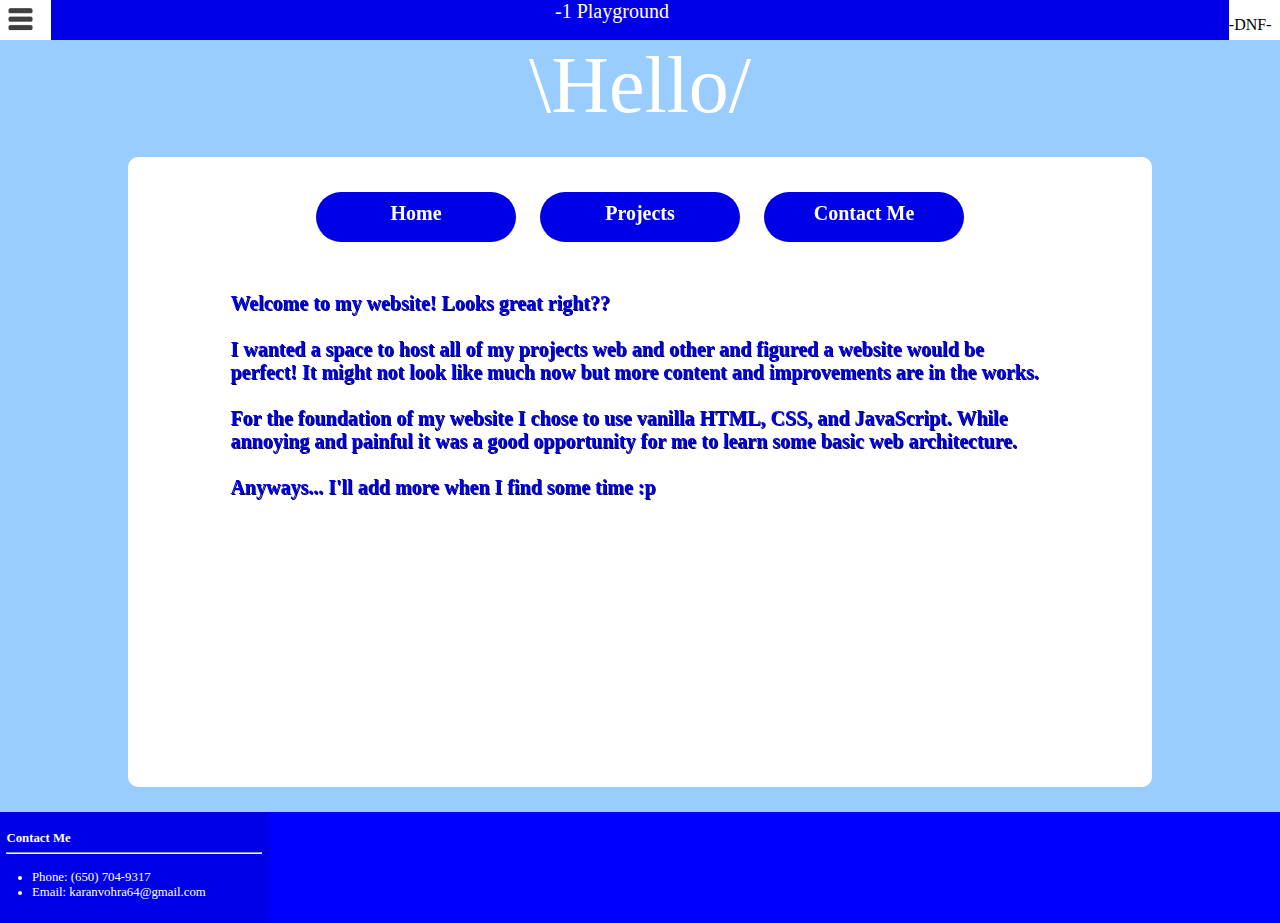
<file: pages/index.html>
<!DOCTYPE html>
<html lang='en'>
  <head>
    <meta charset='utf-8'>
    <title>\Hello/</title>
    <link rel="stylesheet" href="../styles/index-styles.css">
    <script type="text/javascript" src="../scripts/header-footer.js"></script>
    <script type="text/javascript" src="../scripts/index-button.js"></script>
    <script type="text/javascript" src="../scripts/content-size.js"></script>
  </head>
  <body onload='initHF(); initMainContent(); redirect(); reformatNavigation();'>

    <div id='main-content'>
      <div id='buttons'>
        <div class='index-buttons' id='button-1'>
          <p class='button-text'>
            Home
          </p>
        </div>
        <div class='index-buttons' id='button-2'>
          <p class='button-text'>
            Projects
          </p>
        </div>
        <div class='index-buttons' id='button-3'>
          <p class='button-text'>
            Contact Me
          </p>
        </div>
      </div>
      <div id='about-me'>
        <p> 
          Welcome to my website! Looks great right??
          <br><br>
          I wanted a space to host all of my projects web and other and figured a website would be perfect! It might not look like much now but more content and improvements are in the works.
          <br><br>
          For the foundation of my website I chose to use vanilla HTML, CSS, and JavaScript. While annoying and painful it was a good opportunity for me to learn some basic web architecture.
          <br><br>
          Anyways... I'll add more when I find some time :p
        </p>
      </div>
    </div>
    
  </body>
</html>
</file>
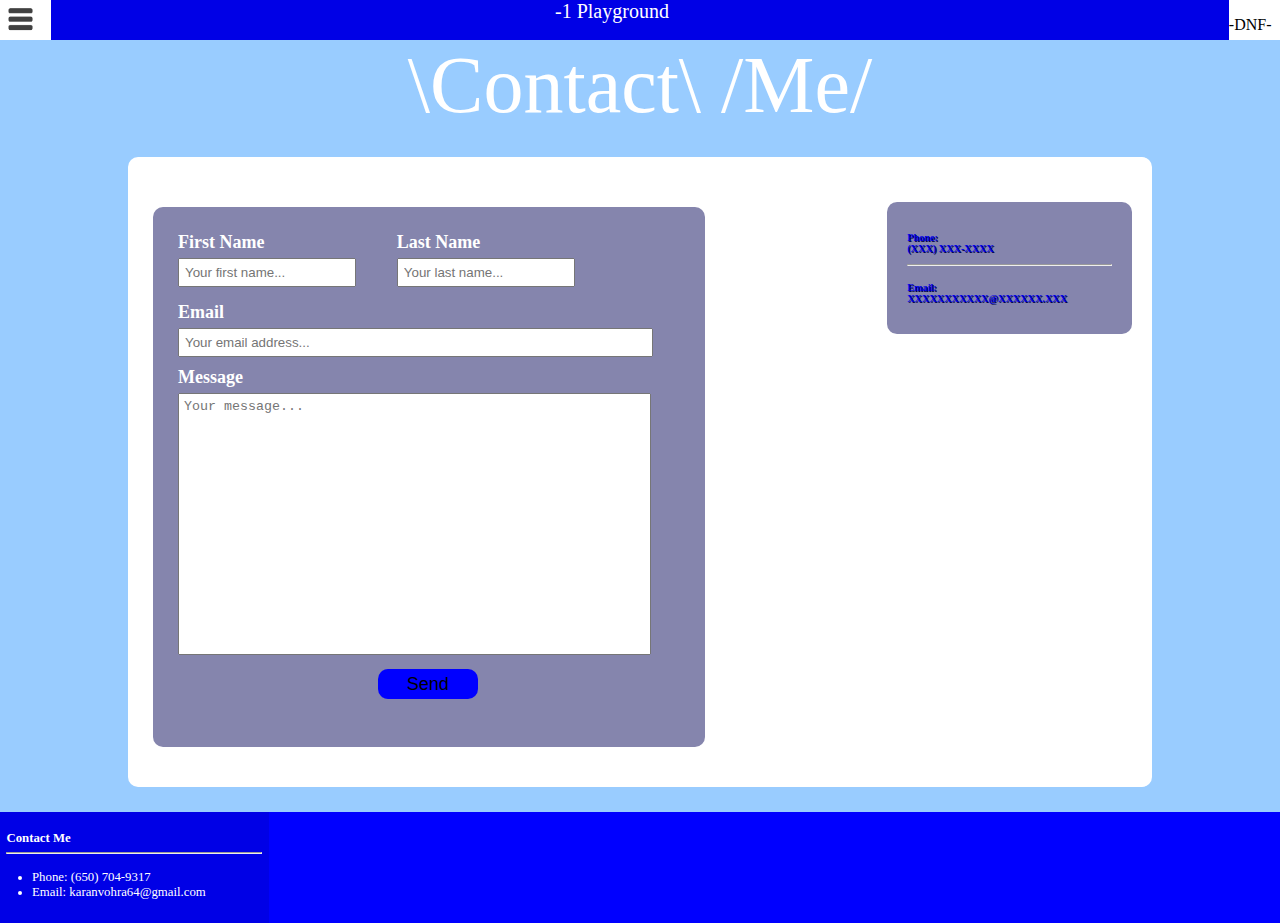
<file: pages/contact-me.html>
<!DOCTYPE html>
<html>
  <head>
    <title>\Contact\ /Me/</title>
    <link rel="stylesheet" href="../styles/contact-me-styles.css">
    <script type="text/javascript" src="../scripts/header-footer.js"></script>
    <script type="text/javascript" src="../scripts/content-size.js"></script>
  </head>
  <body onload='initHF(); initMainContent(); reformatNavigation();'>
    <div id='main-content'>
      
      <div id='web-contact'>
        <form action='../scripts/contact-me.php' method='post'>
          
          <div class='input-field-name'>
            <label class='form-label' for='fname'> First Name </label>
            <input class='name-input' type='text' id='fname' name='firstName' placeholder='Your first name...'>
          </div>
          
          <div class='input-field-name'>
            <label class='form-label' for='lname'> Last Name </label>
            <input class='name-input' type='text' id='lname' name='lastName' placeholder='Your last name...'>
          </div>

          <div class='input-field-email'>
            <label class='form-label' for='email'> Email </label>
            <input class='email-input' type='text' id='email' name='emailAddress' placeholder='Your email address...'>
          </div>
          
          <div class='input-field-message'> 
            <label class='form-label' for='subject'> Message </label>
            <textarea class='message-input' id='subject' name='message' placeholder='Your message...'></textarea>
          </div>

          <input class='submit' type='submit' value='Send'>

        </form>
      </div>

      <div id='other-contact'>
        <p>
          Phone:
          <br>
          (XXX) XXX-XXXX
          <br><hr><br>
          Email:
          <br>
          XXXXXXXXXXX@XXXXXX.XXX
        </p>

      </div>

    </div>

    <?php require '../styles.contact-me.php'; ?>
  </body>
</html>
</file>
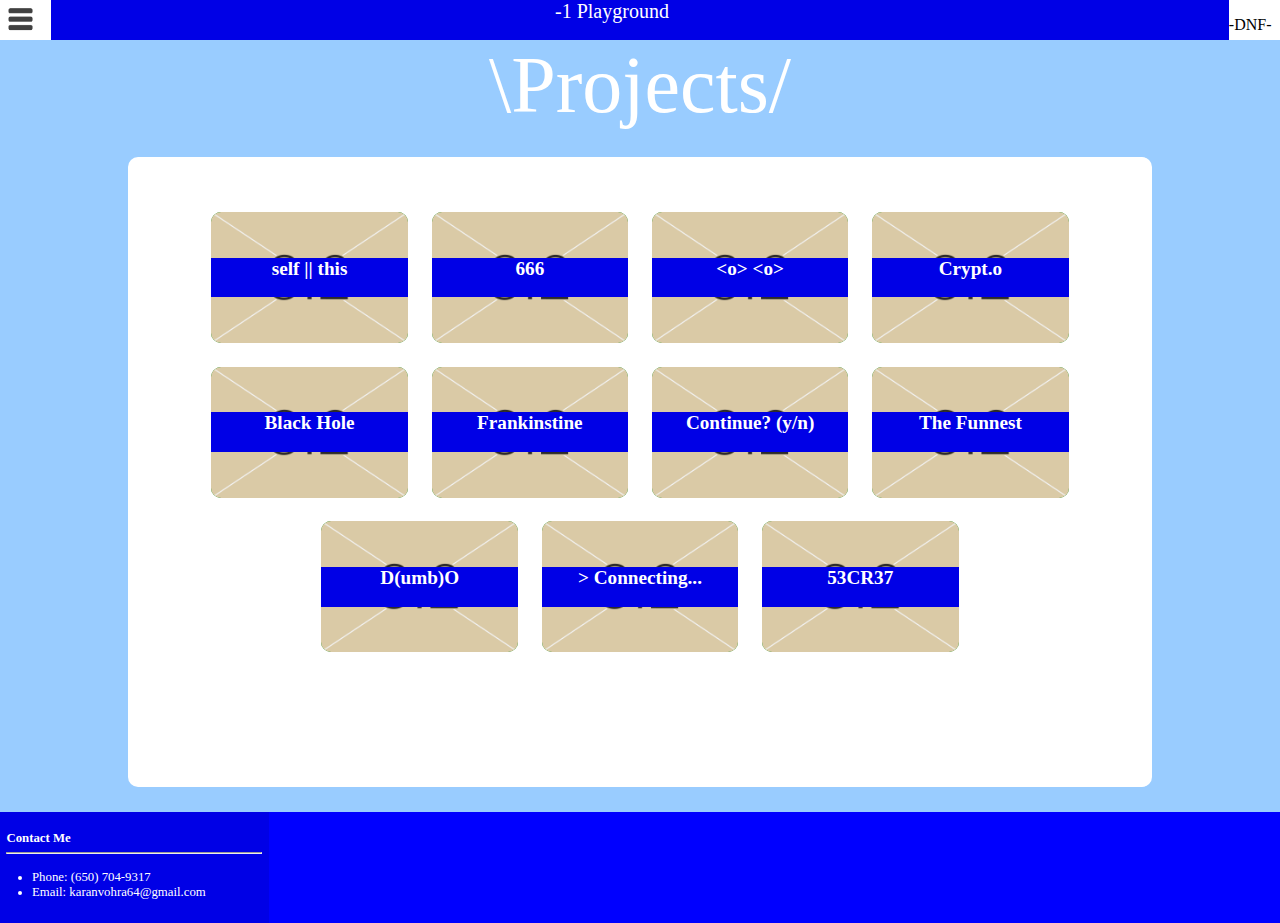
<file: pages/projects.html>
<!DOCTYPE html>
<html lang='en'>
  <head>
    <meta charset='utf-8'>
    <title> \Projects/ </title>
    <link rel="stylesheet" href="../styles/project-styles.css">
    <script type="text/javascript" src="../scripts/header-footer.js"></script>
    <script type="text/javascript" src="../scripts/project-slideshow.js"></script>
    <script type="text/javascript" src="../scripts/content-size.js"></script>
  </head>
  <body onload='initHF(); initMainContent(); initProjectButtons(); reformatNavigation();'>  
    
    <div id='main-content'>
      
      <div id='button-container'>
        
        <div id='project-1' class='project-button'> <!-- Button Container -->
          <img src='../media/5.png' class='project-button-bg fade'>
          <img src='../media/6.png' class='project-button-bg fade'>
          <div class='project-label'>
            <p class='project-title'> self || this </p>
          </div>
        </div>

         <div id='project-2' class='project-button'> 
          <img src='../media/5.png' class='project-button-bg fade'>
          <img src='../media/6.png' class='project-button-bg fade'>
          <div class='project-label'>
            <p class='project-title'> 666 </p>
          </div>
        </div>

        <div id='project-3' class='project-button'> 
          <img src='../media/5.png' class='project-button-bg fade'>
          <img src='../media/6.png' class='project-button-bg fade'>
          <div class='project-label'>
            <p class='project-title'> &lt;o&gt; &lt;o&gt; </p>
          </div>
        </div>

        <div id='project-4' class='project-button'> 
          <img src='../media/5.png' class='project-button-bg fade'>
          <img src='../media/6.png' class='project-button-bg fade'>
          <div class='project-label'>
            <p class='project-title'> Crypt.o </p>
          </div>
        </div>

        <div id='project-5' class='project-button'> 
          <img src='../media/5.png' class='project-button-bg fade'>
          <img src='../media/6.png' class='project-button-bg fade'>
          <div class='project-label'>
            <p class='project-title'> Black Hole </p>
          </div>
        </div>

        <div id='project-6' class='project-button'> 
          <img src='../media/5.png' class='project-button-bg fade'>
          <img src='../media/6.png' class='project-button-bg fade'>
          <div class='project-label'>
            <p class='project-title'> Frankinstine </p>
          </div>
        </div>

        <div id='project-7' class='project-button'> 
          <img src='../media/5.png' class='project-button-bg fade'>
          <img src='../media/6.png' class='project-button-bg fade'>
          <div class='project-label'>
            <p class='project-title'> Continue? (y/n) </p>
          </div>
        </div>

        <div id='project-8' class='project-button'>
          <img src='../media/5.png' class='project-button-bg fade'>
          <img src='../media/6.png' class='project-button-bg fade'>
          <div class='project-label'>
            <p class='project-title'> The Funnest </p>
          </div>

        </div>

        <div id='project-9' class='project-button'>
          <img src='../media/5.png' class='project-button-bg fade'>
          <img src='../media/6.png' class='project-button-bg fade'>
          <div class='project-label'>
            <p class='project-title'> D(umb)O </p>
          </div>

        </div>

        <div id='project-10' class='project-button'>
          <img src='../media/5.png' class='project-button-bg fade'>
          <img src='../media/6.png' class='project-button-bg fade'>
          <div class='project-label'>
            <p class='project-title'> > Connecting... </p>
          </div>

        </div>

        <div id='project-10' class='project-button'>
          <img src='../media/5.png' class='project-button-bg fade'>
          <img src='../media/6.png' class='project-button-bg fade'>
          <div class='project-label'>
            <p class='project-title'> 53CR37 </p>
          </div>

        </div>
      </div>


      <div id='overview-container'>

        <div class='project-container' id='project-1-overview'>
          <div class='project-directory'>
            <div class='project-selector' id='selector-1'>
              <p class='project-name'> -1P.com </p> 
            </div>
            <div class='project-selector' id='selector-2'>
              <p class='project-name'> Project Name 2 </p>
            </div>
          </div>
          <div class='project-viewer'>
            <div class='project-overview-selector' id='overview-selector-1'>
              <div class='project-image'>
                <!-- <img src='../media/1.jpeg'> -->
              </div>
              <div class='project-description'>
                <h1> -1P.com </h1>
                <p>
                  Here I would probably write a description about the project with images. I also wanted to include text boxes with colored code and a link maybe a link to a propper project page.

                  <br><br>
                  I want to take the theme of the site in a different direction so I chose not to go through and add all those things just yet.
                  <br>
                </p> 
              </div>
              <div class='link-to-project'>
                <p>Link</p>
              </div>
            </div>
            <div class='project-overview-selector' id='overview-selector-2'> 
              <div class='project-image'>
                <img src='../media/2.jpeg'>
              </div>
              <div class='project-description'>
                <p>
                  Here is a description! Here is a description! Here is a description! Here is a description! Here is a description! Here is a description! Here is a description! Here is a description! Here is a description! Here is a description! Here is a description! Here is a description! Here is a description! Here is a description! Here is a description! Here is a description! Here is a description! Here is a description! Here is a description! Here is a description! Here is a description! Here is a description! Here is a description! Here is a description! Here is a description! Here is a description! Here is a description! Here is a description! Here is a description! Here is a description!
                  Here is a description! Here is a description! Here is a description! Here is a description! Here is a description! Here is a description! Here is a description! Here is a description! Here is a description! Here is a description! Here is a description! Here is a description! Here is a description! Here is a description! Here is a description! Here is a description! Here is a description! Here is a description! Here is a description! Here is a description! Here is a description! Here is a description! Here is a description! Here is a description! Here is a description! Here is a description! Here is a description! Here is a description! Here is a description! Here is a description!
                  Here is a description! Here is a description! Here is a description! Here is a description! Here is a description! Here is a description! Here is a description! Here is a description! Here is a description! Here is a description! Here is a description! Here is a description! Here is a description! Here is a description! Here is a description! Here is a description! Here is a description! Here is a description! Here is a description! Here is a description! Here is a description! Here is a description! Here is a description! Here is a description! Here is a description! Here is a description! Here is a description! Here is a description! Here is a description! Here is a description!
                </p> 
              </div>
              <div class='link-to-project'>
                <p>Link</p>
              </div>
            </div>
          </div>
        </div>
       
        <div class='project-container' id='project-2-overview'>
          <div class='project-directory'>
            <div class='project-selector' id='selector-1'>
              <p class='project-name'> Project Name 1 </p> 
            </div>
            <div class='project-selector' id='selector-2'>
              <p class='project-name'> Project Name 2 </p>
            </div>
          </div>
          <div class='project-viewer'>
            <div class='project-overview-selector' id='overview-selector-1'>
              <div class='project-image'>
                <img src='../media/1.jpeg'>
              </div>
              <div class='project-description'>
                <h1> type 2 </h1>
                <p>
                  Here is a description! Here is a description! Here is a description! Here is a description! Here is a description! Here is a description! Here is a description! Here is a description! Here is a description! Here is a description! Here is a description! Here is a description! Here is a description! Here is a description! Here is a description! Here is a description! Here is a description! Here is a description! Here is a description! Here is a description! Here is a description! Here is a description! Here is a description! Here is a description! Here is a description! Here is a description! Here is a description! Here is a description! Here is a description! Here is a description!
                  Here is a description! Here is a description! Here is a description! Here is a description! Here is a description! Here is a description! Here is a description! Here is a description! Here is a description! Here is a description! Here is a description! Here is a description! Here is a description! Here is a description! Here is a description! Here is a description! Here is a description! Here is a description! Here is a description! Here is a description! Here is a description! Here is a description! Here is a description! Here is a description! Here is a description! Here is a description! Here is a description! Here is a description! Here is a description! Here is a description!
                  Here is a description! Here is a description! Here is a description! Here is a description! Here is a description! Here is a description! Here is a description! Here is a description! Here is a description! Here is a description! Here is a description! Here is a description! Here is a description! Here is a description! Here is a description! Here is a description! Here is a description! Here is a description! Here is a description! Here is a description! Here is a description! Here is a description! Here is a description! Here is a description! Here is a description! Here is a description! Here is a description! Here is a description! Here is a description! Here is a description!
                </p> 
              </div>
              <div class='link-to-project'>
                <p>Link</p>
              </div>
            </div>
            <div class='project-overview-selector' id='overview-selector-2'> 
              <div class='project-image'>
                <img src='../media/2.jpeg'>
              </div>
              <div class='project-description'>
                <p>
                  Here is a description! Here is a description! Here is a description! Here is a description! Here is a description! Here is a description! Here is a description! Here is a description! Here is a description! Here is a description! Here is a description! Here is a description! Here is a description! Here is a description! Here is a description! Here is a description! Here is a description! Here is a description! Here is a description! Here is a description! Here is a description! Here is a description! Here is a description! Here is a description! Here is a description! Here is a description! Here is a description! Here is a description! Here is a description! Here is a description!
                  Here is a description! Here is a description! Here is a description! Here is a description! Here is a description! Here is a description! Here is a description! Here is a description! Here is a description! Here is a description! Here is a description! Here is a description! Here is a description! Here is a description! Here is a description! Here is a description! Here is a description! Here is a description! Here is a description! Here is a description! Here is a description! Here is a description! Here is a description! Here is a description! Here is a description! Here is a description! Here is a description! Here is a description! Here is a description! Here is a description!
                  Here is a description! Here is a description! Here is a description! Here is a description! Here is a description! Here is a description! Here is a description! Here is a description! Here is a description! Here is a description! Here is a description! Here is a description! Here is a description! Here is a description! Here is a description! Here is a description! Here is a description! Here is a description! Here is a description! Here is a description! Here is a description! Here is a description! Here is a description! Here is a description! Here is a description! Here is a description! Here is a description! Here is a description! Here is a description! Here is a description!
                </p> 
              </div>
              <div class='link-to-project'>
                <p>Link</p>
              </div>
            </div>
          </div>
        </div>
        
        <div class='project-container' id='project-3-overview'>
          <div class='project-directory'>
            <div class='project-selector' id='selector-1'>
              <p class='project-name'> Project Name 1 </p> 
            </div>
            <div class='project-selector' id='selector-2'>
              <p class='project-name'> Project Name 2 </p>
            </div>
          </div>
          <div class='project-viewer'>
            <div class='project-overview-selector' id='overview-selector-1'>
              <div class='project-image'>
                <img src='../media/1.jpeg'>
              </div>
              <div class='project-description'>
                <h1> type 3 </h1>
                <p>
                  Here is a description! Here is a description! Here is a description! Here is a description! Here is a description! Here is a description! Here is a description! Here is a description! Here is a description! Here is a description! Here is a description! Here is a description! Here is a description! Here is a description! Here is a description! Here is a description! Here is a description! Here is a description! Here is a description! Here is a description! Here is a description! Here is a description! Here is a description! Here is a description! Here is a description! Here is a description! Here is a description! Here is a description! Here is a description! Here is a description!
                  Here is a description! Here is a description! Here is a description! Here is a description! Here is a description! Here is a description! Here is a description! Here is a description! Here is a description! Here is a description! Here is a description! Here is a description! Here is a description! Here is a description! Here is a description! Here is a description! Here is a description! Here is a description! Here is a description! Here is a description! Here is a description! Here is a description! Here is a description! Here is a description! Here is a description! Here is a description! Here is a description! Here is a description! Here is a description! Here is a description!
                  Here is a description! Here is a description! Here is a description! Here is a description! Here is a description! Here is a description! Here is a description! Here is a description! Here is a description! Here is a description! Here is a description! Here is a description! Here is a description! Here is a description! Here is a description! Here is a description! Here is a description! Here is a description! Here is a description! Here is a description! Here is a description! Here is a description! Here is a description! Here is a description! Here is a description! Here is a description! Here is a description! Here is a description! Here is a description! Here is a description!
                </p> 
              </div>
              <div class='link-to-project'>
                <p>Link</p>
              </div>
            </div>
            <div class='project-overview-selector' id='overview-selector-2'> 
              <div class='project-image'>
                <img src='../media/2.jpeg'>
              </div>
              <div class='project-description'>
                <p>
                  Here is a description! Here is a description! Here is a description! Here is a description! Here is a description! Here is a description! Here is a description! Here is a description! Here is a description! Here is a description! Here is a description! Here is a description! Here is a description! Here is a description! Here is a description! Here is a description! Here is a description! Here is a description! Here is a description! Here is a description! Here is a description! Here is a description! Here is a description! Here is a description! Here is a description! Here is a description! Here is a description! Here is a description! Here is a description! Here is a description!
                  Here is a description! Here is a description! Here is a description! Here is a description! Here is a description! Here is a description! Here is a description! Here is a description! Here is a description! Here is a description! Here is a description! Here is a description! Here is a description! Here is a description! Here is a description! Here is a description! Here is a description! Here is a description! Here is a description! Here is a description! Here is a description! Here is a description! Here is a description! Here is a description! Here is a description! Here is a description! Here is a description! Here is a description! Here is a description! Here is a description!
                  Here is a description! Here is a description! Here is a description! Here is a description! Here is a description! Here is a description! Here is a description! Here is a description! Here is a description! Here is a description! Here is a description! Here is a description! Here is a description! Here is a description! Here is a description! Here is a description! Here is a description! Here is a description! Here is a description! Here is a description! Here is a description! Here is a description! Here is a description! Here is a description! Here is a description! Here is a description! Here is a description! Here is a description! Here is a description! Here is a description!
                </p> 
              </div>
              <div class='link-to-project'>
                <p>Link</p>
              </div>
            </div>
          </div>
        </div>
        
        <div class='project-container' id='project-4-overview'>
          <div class='project-directory'>
            <div class='project-selector' id='selector-1'>
              <p class='project-name'> Project Name 1 </p> 
            </div>
            <div class='project-selector' id='selector-2'>
              <p class='project-name'> Project Name 2 </p>
            </div>
          </div>
          <div class='project-viewer'>
            <div class='project-overview-selector' id='overview-selector-1'>
              <div class='project-image'>
                <img src='../media/1.jpeg'>
              </div>
              <div class='project-description'>
                <h1> type 4 </h1>
                <p>
                  Here is a description! Here is a description! Here is a description! Here is a description! Here is a description! Here is a description! Here is a description! Here is a description! Here is a description! Here is a description! Here is a description! Here is a description! Here is a description! Here is a description! Here is a description! Here is a description! Here is a description! Here is a description! Here is a description! Here is a description! Here is a description! Here is a description! Here is a description! Here is a description! Here is a description! Here is a description! Here is a description! Here is a description! Here is a description! Here is a description!
                  Here is a description! Here is a description! Here is a description! Here is a description! Here is a description! Here is a description! Here is a description! Here is a description! Here is a description! Here is a description! Here is a description! Here is a description! Here is a description! Here is a description! Here is a description! Here is a description! Here is a description! Here is a description! Here is a description! Here is a description! Here is a description! Here is a description! Here is a description! Here is a description! Here is a description! Here is a description! Here is a description! Here is a description! Here is a description! Here is a description!
                  Here is a description! Here is a description! Here is a description! Here is a description! Here is a description! Here is a description! Here is a description! Here is a description! Here is a description! Here is a description! Here is a description! Here is a description! Here is a description! Here is a description! Here is a description! Here is a description! Here is a description! Here is a description! Here is a description! Here is a description! Here is a description! Here is a description! Here is a description! Here is a description! Here is a description! Here is a description! Here is a description! Here is a description! Here is a description! Here is a description!
                </p> 
              </div>
              <div class='link-to-project'>
                <p>Link</p>
              </div>
            </div>
            <div class='project-overview-selector' id='overview-selector-2'> 
              <div class='project-image'>
                <img src='../media/2.jpeg'>
              </div>
              <div class='project-description'>
                <p>
                  Here is a description! Here is a description! Here is a description! Here is a description! Here is a description! Here is a description! Here is a description! Here is a description! Here is a description! Here is a description! Here is a description! Here is a description! Here is a description! Here is a description! Here is a description! Here is a description! Here is a description! Here is a description! Here is a description! Here is a description! Here is a description! Here is a description! Here is a description! Here is a description! Here is a description! Here is a description! Here is a description! Here is a description! Here is a description! Here is a description!
                  Here is a description! Here is a description! Here is a description! Here is a description! Here is a description! Here is a description! Here is a description! Here is a description! Here is a description! Here is a description! Here is a description! Here is a description! Here is a description! Here is a description! Here is a description! Here is a description! Here is a description! Here is a description! Here is a description! Here is a description! Here is a description! Here is a description! Here is a description! Here is a description! Here is a description! Here is a description! Here is a description! Here is a description! Here is a description! Here is a description!
                  Here is a description! Here is a description! Here is a description! Here is a description! Here is a description! Here is a description! Here is a description! Here is a description! Here is a description! Here is a description! Here is a description! Here is a description! Here is a description! Here is a description! Here is a description! Here is a description! Here is a description! Here is a description! Here is a description! Here is a description! Here is a description! Here is a description! Here is a description! Here is a description! Here is a description! Here is a description! Here is a description! Here is a description! Here is a description! Here is a description!
                </p> 
              </div>
              <div class='link-to-project'>
                <p>Link</p>
              </div>
            </div>
          </div>
        </div>
        
        <div class='project-container' id='project-5-overview'>
          <div class='project-directory'>
            <div class='project-selector' id='selector-1'>
              <p class='project-name'> Project Name 1 </p> 
            </div>
            <div class='project-selector' id='selector-2'>
              <p class='project-name'> Project Name 2 </p>
            </div>
          </div>
          <div class='project-viewer'>
            <div class='project-overview-selector' id='overview-selector-1'>
              <div class='project-image'>
                <img src='../media/1.jpeg'>
              </div>
              <div class='project-description'>
                <h1> type 5 </h1>
                <p>
                  Here is a description! Here is a description! Here is a description! Here is a description! Here is a description! Here is a description! Here is a description! Here is a description! Here is a description! Here is a description! Here is a description! Here is a description! Here is a description! Here is a description! Here is a description! Here is a description! Here is a description! Here is a description! Here is a description! Here is a description! Here is a description! Here is a description! Here is a description! Here is a description! Here is a description! Here is a description! Here is a description! Here is a description! Here is a description! Here is a description!
                  Here is a description! Here is a description! Here is a description! Here is a description! Here is a description! Here is a description! Here is a description! Here is a description! Here is a description! Here is a description! Here is a description! Here is a description! Here is a description! Here is a description! Here is a description! Here is a description! Here is a description! Here is a description! Here is a description! Here is a description! Here is a description! Here is a description! Here is a description! Here is a description! Here is a description! Here is a description! Here is a description! Here is a description! Here is a description! Here is a description!
                  Here is a description! Here is a description! Here is a description! Here is a description! Here is a description! Here is a description! Here is a description! Here is a description! Here is a description! Here is a description! Here is a description! Here is a description! Here is a description! Here is a description! Here is a description! Here is a description! Here is a description! Here is a description! Here is a description! Here is a description! Here is a description! Here is a description! Here is a description! Here is a description! Here is a description! Here is a description! Here is a description! Here is a description! Here is a description! Here is a description!
                </p> 
              </div>
              <div class='link-to-project'>
                <p>Link</p>
              </div>
            </div>
            <div class='project-overview-selector' id='overview-selector-2'> 
              <div class='project-image'>
                <img src='../media/2.jpeg'>
              </div>
              <div class='project-description'>
                <p>
                  Here is a description! Here is a description! Here is a description! Here is a description! Here is a description! Here is a description! Here is a description! Here is a description! Here is a description! Here is a description! Here is a description! Here is a description! Here is a description! Here is a description! Here is a description! Here is a description! Here is a description! Here is a description! Here is a description! Here is a description! Here is a description! Here is a description! Here is a description! Here is a description! Here is a description! Here is a description! Here is a description! Here is a description! Here is a description! Here is a description!
                  Here is a description! Here is a description! Here is a description! Here is a description! Here is a description! Here is a description! Here is a description! Here is a description! Here is a description! Here is a description! Here is a description! Here is a description! Here is a description! Here is a description! Here is a description! Here is a description! Here is a description! Here is a description! Here is a description! Here is a description! Here is a description! Here is a description! Here is a description! Here is a description! Here is a description! Here is a description! Here is a description! Here is a description! Here is a description! Here is a description!
                  Here is a description! Here is a description! Here is a description! Here is a description! Here is a description! Here is a description! Here is a description! Here is a description! Here is a description! Here is a description! Here is a description! Here is a description! Here is a description! Here is a description! Here is a description! Here is a description! Here is a description! Here is a description! Here is a description! Here is a description! Here is a description! Here is a description! Here is a description! Here is a description! Here is a description! Here is a description! Here is a description! Here is a description! Here is a description! Here is a description!
                </p> 
              </div>
              <div class='link-to-project'>
                <p>Link</p>
              </div>
            </div>
          </div>
        </div>

        <div class='project-container' id='project-6-overview'>
          <div class='project-directory'>
            <div class='project-selector' id='selector-1'>
              <p class='project-name'> Project Name 1 </p> 
            </div>
            <div class='project-selector' id='selector-2'>
              <p class='project-name'> Project Name 2 </p>
            </div>
          </div>
          <div class='project-viewer'>
            <div class='project-overview-selector' id='overview-selector-1'>
              <div class='project-image'>
                <img src='../media/1.jpeg'>
              </div>
              <div class='project-description'>
                <h1> type 6 </h1>
                <p>
                  Here is a description! Here is a description! Here is a description! Here is a description! Here is a description! Here is a description! Here is a description! Here is a description! Here is a description! Here is a description! Here is a description! Here is a description! Here is a description! Here is a description! Here is a description! Here is a description! Here is a description! Here is a description! Here is a description! Here is a description! Here is a description! Here is a description! Here is a description! Here is a description! Here is a description! Here is a description! Here is a description! Here is a description! Here is a description! Here is a description!
                  Here is a description! Here is a description! Here is a description! Here is a description! Here is a description! Here is a description! Here is a description! Here is a description! Here is a description! Here is a description! Here is a description! Here is a description! Here is a description! Here is a description! Here is a description! Here is a description! Here is a description! Here is a description! Here is a description! Here is a description! Here is a description! Here is a description! Here is a description! Here is a description! Here is a description! Here is a description! Here is a description! Here is a description! Here is a description! Here is a description!
                  Here is a description! Here is a description! Here is a description! Here is a description! Here is a description! Here is a description! Here is a description! Here is a description! Here is a description! Here is a description! Here is a description! Here is a description! Here is a description! Here is a description! Here is a description! Here is a description! Here is a description! Here is a description! Here is a description! Here is a description! Here is a description! Here is a description! Here is a description! Here is a description! Here is a description! Here is a description! Here is a description! Here is a description! Here is a description! Here is a description!
                </p> 
              </div>
              <div class='link-to-project'>
                <p>Link</p>
              </div>
            </div>
            <div class='project-overview-selector'  id='overview-selector-2'> 
              <div class='project-image'>
                <img src='../media/2.jpeg'>
              </div>
              <div class='project-description'>
                <p>
                  Here is a description! Here is a description! Here is a description! Here is a description! Here is a description! Here is a description! Here is a description! Here is a description! Here is a description! Here is a description! Here is a description! Here is a description! Here is a description! Here is a description! Here is a description! Here is a description! Here is a description! Here is a description! Here is a description! Here is a description! Here is a description! Here is a description! Here is a description! Here is a description! Here is a description! Here is a description! Here is a description! Here is a description! Here is a description! Here is a description!
                  Here is a description! Here is a description! Here is a description! Here is a description! Here is a description! Here is a description! Here is a description! Here is a description! Here is a description! Here is a description! Here is a description! Here is a description! Here is a description! Here is a description! Here is a description! Here is a description! Here is a description! Here is a description! Here is a description! Here is a description! Here is a description! Here is a description! Here is a description! Here is a description! Here is a description! Here is a description! Here is a description! Here is a description! Here is a description! Here is a description!
                  Here is a description! Here is a description! Here is a description! Here is a description! Here is a description! Here is a description! Here is a description! Here is a description! Here is a description! Here is a description! Here is a description! Here is a description! Here is a description! Here is a description! Here is a description! Here is a description! Here is a description! Here is a description! Here is a description! Here is a description! Here is a description! Here is a description! Here is a description! Here is a description! Here is a description! Here is a description! Here is a description! Here is a description! Here is a description! Here is a description!
                </p> 
              </div>
              <div class='link-to-project'>
                <p>Link</p>
              </div>
            </div>
          </div>
        </div>
        
        <div class='project-container' id='project-7-overview'>
          <div class='project-directory'>
            <div class='project-selector' id='selector-1'>
              <p class='project-name'> Project Name 1 </p> 
            </div>
            <div class='project-selector' id='selector-2'>
              <p class='project-name'> Project Name 2 </p>
            </div>
          </div>
          <div class='project-viewer'>
            <div class='project-overview-selector' id='overview-selector-1'>
              <div class='project-image'>
                <img src='../media/1.jpeg'>
              </div>
              <div class='project-description'>
                <h1> type 7 </h1>
                <p>
                  Here is a description! Here is a description! Here is a description! Here is a description! Here is a description! Here is a description! Here is a description! Here is a description! Here is a description! Here is a description! Here is a description! Here is a description! Here is a description! Here is a description! Here is a description! Here is a description! Here is a description! Here is a description! Here is a description! Here is a description! Here is a description! Here is a description! Here is a description! Here is a description! Here is a description! Here is a description! Here is a description! Here is a description! Here is a description! Here is a description!
                  Here is a description! Here is a description! Here is a description! Here is a description! Here is a description! Here is a description! Here is a description! Here is a description! Here is a description! Here is a description! Here is a description! Here is a description! Here is a description! Here is a description! Here is a description! Here is a description! Here is a description! Here is a description! Here is a description! Here is a description! Here is a description! Here is a description! Here is a description! Here is a description! Here is a description! Here is a description! Here is a description! Here is a description! Here is a description! Here is a description!
                  Here is a description! Here is a description! Here is a description! Here is a description! Here is a description! Here is a description! Here is a description! Here is a description! Here is a description! Here is a description! Here is a description! Here is a description! Here is a description! Here is a description! Here is a description! Here is a description! Here is a description! Here is a description! Here is a description! Here is a description! Here is a description! Here is a description! Here is a description! Here is a description! Here is a description! Here is a description! Here is a description! Here is a description! Here is a description! Here is a description!
                </p> 
              </div>
              <div class='link-to-project'>
                <p>Link</p>
              </div>
            </div>
            <div class='project-overview-selector'  id='overview-selector-2'> 
              <div class='project-image'>
                <img src='../media/2.jpeg'>
              </div>
              <div class='project-description'>
                <p>
                  Here is a description! Here is a description! Here is a description! Here is a description! Here is a description! Here is a description! Here is a description! Here is a description! Here is a description! Here is a description! Here is a description! Here is a description! Here is a description! Here is a description! Here is a description! Here is a description! Here is a description! Here is a description! Here is a description! Here is a description! Here is a description! Here is a description! Here is a description! Here is a description! Here is a description! Here is a description! Here is a description! Here is a description! Here is a description! Here is a description!
                  Here is a description! Here is a description! Here is a description! Here is a description! Here is a description! Here is a description! Here is a description! Here is a description! Here is a description! Here is a description! Here is a description! Here is a description! Here is a description! Here is a description! Here is a description! Here is a description! Here is a description! Here is a description! Here is a description! Here is a description! Here is a description! Here is a description! Here is a description! Here is a description! Here is a description! Here is a description! Here is a description! Here is a description! Here is a description! Here is a description!
                  Here is a description! Here is a description! Here is a description! Here is a description! Here is a description! Here is a description! Here is a description! Here is a description! Here is a description! Here is a description! Here is a description! Here is a description! Here is a description! Here is a description! Here is a description! Here is a description! Here is a description! Here is a description! Here is a description! Here is a description! Here is a description! Here is a description! Here is a description! Here is a description! Here is a description! Here is a description! Here is a description! Here is a description! Here is a description! Here is a description!
                </p> 
              </div>
              <div class='link-to-project'>
                <p>Link</p>
              </div>
            </div>
          </div>
        </div>
        
        <div class='project-container' id='project-8-overview'>
          <div class='project-directory'>
            <div class='project-selector' id='selector-1'>
              <p class='project-name'> Project Name 1 </p> 
            </div>
            <div class='project-selector' id='selector-2'>
              <p class='project-name'> Project Name 2 </p>
            </div>
          </div>
          <div class='project-viewer'>
            <div class='project-overview-selector' id='overview-selector-1'>
              <div class='project-image'>
                <img src='../media/1.jpeg'>
              </div>
              <div class='project-description'>
                <h1> type 8 </h1>
                <p>
                  Here is a description! Here is a description! Here is a description! Here is a description! Here is a description! Here is a description! Here is a description! Here is a description! Here is a description! Here is a description! Here is a description! Here is a description! Here is a description! Here is a description! Here is a description! Here is a description! Here is a description! Here is a description! Here is a description! Here is a description! Here is a description! Here is a description! Here is a description! Here is a description! Here is a description! Here is a description! Here is a description! Here is a description! Here is a description! Here is a description!
                  Here is a description! Here is a description! Here is a description! Here is a description! Here is a description! Here is a description! Here is a description! Here is a description! Here is a description! Here is a description! Here is a description! Here is a description! Here is a description! Here is a description! Here is a description! Here is a description! Here is a description! Here is a description! Here is a description! Here is a description! Here is a description! Here is a description! Here is a description! Here is a description! Here is a description! Here is a description! Here is a description! Here is a description! Here is a description! Here is a description!
                  Here is a description! Here is a description! Here is a description! Here is a description! Here is a description! Here is a description! Here is a description! Here is a description! Here is a description! Here is a description! Here is a description! Here is a description! Here is a description! Here is a description! Here is a description! Here is a description! Here is a description! Here is a description! Here is a description! Here is a description! Here is a description! Here is a description! Here is a description! Here is a description! Here is a description! Here is a description! Here is a description! Here is a description! Here is a description! Here is a description!
                </p> 
              </div>
              <div class='link-to-project'>
                <p>Link</p>
              </div>
            </div>
            <div class='project-overview-selector'  id='overview-selector-2'> 
              <div class='project-image'>
                <img src='../media/2.jpeg'>
              </div>
              <div class='project-description'>
                <p>
                  Here is a description! Here is a description! Here is a description! Here is a description! Here is a description! Here is a description! Here is a description! Here is a description! Here is a description! Here is a description! Here is a description! Here is a description! Here is a description! Here is a description! Here is a description! Here is a description! Here is a description! Here is a description! Here is a description! Here is a description! Here is a description! Here is a description! Here is a description! Here is a description! Here is a description! Here is a description! Here is a description! Here is a description! Here is a description! Here is a description!
                  Here is a description! Here is a description! Here is a description! Here is a description! Here is a description! Here is a description! Here is a description! Here is a description! Here is a description! Here is a description! Here is a description! Here is a description! Here is a description! Here is a description! Here is a description! Here is a description! Here is a description! Here is a description! Here is a description! Here is a description! Here is a description! Here is a description! Here is a description! Here is a description! Here is a description! Here is a description! Here is a description! Here is a description! Here is a description! Here is a description!
                  Here is a description! Here is a description! Here is a description! Here is a description! Here is a description! Here is a description! Here is a description! Here is a description! Here is a description! Here is a description! Here is a description! Here is a description! Here is a description! Here is a description! Here is a description! Here is a description! Here is a description! Here is a description! Here is a description! Here is a description! Here is a description! Here is a description! Here is a description! Here is a description! Here is a description! Here is a description! Here is a description! Here is a description! Here is a description! Here is a description!
                </p> 
              </div>
              <div class='link-to-project'>
                <p>Link</p>
              </div>
            </div>
          </div>
        </div>

      </div>

    </div> 
  </body>
</html>
</file>
<file: styles/index-styles.css>
html {
  height: 100%;
  background-color: #99ccff;
}
body {
  min-height: 100%;
  margin: 0px;
}

#main-content{
	width: 80%;
	height: 100%;
	/*min-height: 500px;*/
	position: relative;
	background-color: white;
	text-align: center;
	display: inline-block;
	/*margin: auto;*/
	margin-left: 10%;
	border-radius: 10px;
	padding-top: 25px;

}

#buttons {
	width: 100%;
	height: 100%;
	position: relative;
}

#about-me{
	width: 80%;
	text-align: left;
	padding: 20px;
	position: relative;
	margin: auto;
	
	font-family: 'Arial Black';
	color: #0000e6;
	font-weight: bold;
	font-size: 20px;
	text-shadow: 1px 1px #00004d;

}

.index-buttons{
	width: 200px;
	height: 50px;
	background-color: #0000e6;
	display: inline-block;
	margin: 10px;
	border-radius: 25px;
}

.button-text{
	color: white;
	text-align: center;
	font-weight: bold;
	font-size: 20px;
	font-family: 'Arial Black';

	margin-block-start: .5em;
}
</file>
<file: styles/contact-me-styles.css>
html {
  height: 100%;
  background-color: #99ccff;
}
body {
  min-height: 100%;
  margin: 0px;
}

#main-content{
	width: 80%;
	height: 100%;
	/*min-height: 500px;*/
	position: relative;
	background-color: white;
	/*text-align: center;*/
	display: inline-block;
	/*margin: auto;*/
	margin-left: 10%;
	border-radius: 10px;
	padding-top: 25px;
}

#web-contact{
	width: 50%;
	height: 500px;
	background-color: #8585ad;
	border-radius: 10px;
	margin: 25px;
	text-align: left;
	display: inline-block;
	padding: 20px;
	position: relative;
}

#other-contact{
	width: 20%;
	background-color: #8585ad;
	border-radius: 10px;
	position: relative;
	display: inline-block;
	float: right;
	margin: 20px;
	padding: 20px;

	font-family: 'Arial Black';
	color: #0000e6;
	font-weight: bold;
	font-size: .8vw;
	text-shadow: 1px 1px #00004d;
}

.input-field-name{
	width: 40%;
	margin: 5px;
	display: inline-block;
}

.input-field-email{
	width: 90%;
	margin: 5px;
}

.input-field-message{
	width: 90%;
	margin: 5px;

}

.message-input{
	width: 100%;
	min-height: 250px;
	margin: 5px 0px;
	resize: none;
	padding: 5px;
	overflow: scroll;
}

.email-input{
	width: 100%;
	margin: 5px 0px;
	padding: 5px;
}

.name-input{
	width: 80%;
	margin: 5px 0px;
	padding: 5px;
}

.form-label{
	color: white;
	text-align: center;
	font-weight: bold;
	font-size: 18px;
	font-family: 'Arial Black';
}

.submit{
	background-color: blue;
	width: 100px;
	height: 30px;
	margin: 0 40%;
	padding: 5px;
	font-size: 18px;
	border: none;
	border-radius: 10px;

}
</file>
<file: styles/project-styles.css>
html {
  height: 100%;
  background-color: #99ccff;
}
body {
  min-height: 100%;
  margin: 0px;
}

#main-content{
	width: 80%;
	height: 100%;
	/*min-height: 500px;*/
	position: relative;
	background-color: white;
	text-align: center;
	display: inline-block;
	/*margin: auto;*/
	margin-left: 10%;
	border-radius: 10px;
	padding-top: 25px;

}

#button-container{
	/*background-color: gray;*/
	margin: 1%;
	padding: 1%;
	position: relative;
}

.project-button{
	width: 20%;
	height: auto;
	background-color: green;
	display: inline-block;
	margin: 1%;
	position: relative;
	overflow: hidden;
	border-radius: 10px;
}

.project-button-bg{
	width: 100%;
	height: auto;
	display: none;
}

.project-label{
	width: 100%;
	height: 30%;
	background-color: #0000e6;
	position: absolute;
	top: 35%;
	border-radius: 0px;
}

.project-title {
	width: 100%;
	height: 100%;
	position: absolute;
	margin: auto;
	
	color: white;
	text-align: center;
	font-weight: bold;
	font-size: 1.5vw;
	font-family: 'Arial Black';

}

.fade {
	-webkit-animation-name: fade;
	-webkit-animation-duration: 1.5s;
	animation-name: fade;
	animation-duration: 1.5s;
}

@-webkit-keyframes fade {
	from {opacity: .4} 
	to {opacity: 1}
}

@keyframes fade {
	from {opacity: .4} 
	to {opacity: 1}
}

#overview-container{
	width: 98%;
	height: 98%;
	/*background-color: gray;*/
	position: relative;
	margin: 1%;
	display: none;
}

.project-container{
	width: 98%;
	height: 98%;
	position: relative;
	background-color: #8585ad;
	margin: 1%;
	display: none;
	border-radius: 10px;
}

.project-directory{
	width: 20%;
	height: 100%;
	background-color: #00004d;
	border-radius: 10px;
	position: relative;
	float: left;
	margin: 1%;
}

.project-selector{
	width: 90%;
	height: 90%;
	background-color: blue;
	border-radius: 10px;
	position: relative;
	margin: 5%;
}

.project-name{
	width: 100%;
	height: 100%;
	position: relative;
	margin: auto;
	
	color: white;
	text-align: center;
	font-weight: bold;
	font-size: 1.5vw;
	font-family: 'Arial Black';
}

.project-viewer{
	width: 75%;
	height: 100%;
	background-color: #00004d;
	border-radius: 10px;
	position: relative;
	display: inline-block;
	margin: 1%;
}

.project-overview-selector{
	width: 98%;
	height: 98%;
	background-color: #f0f0f5;
	border-radius: 10px;
	position: relative;
	margin: 1%;
	display: none;
}
</file>
